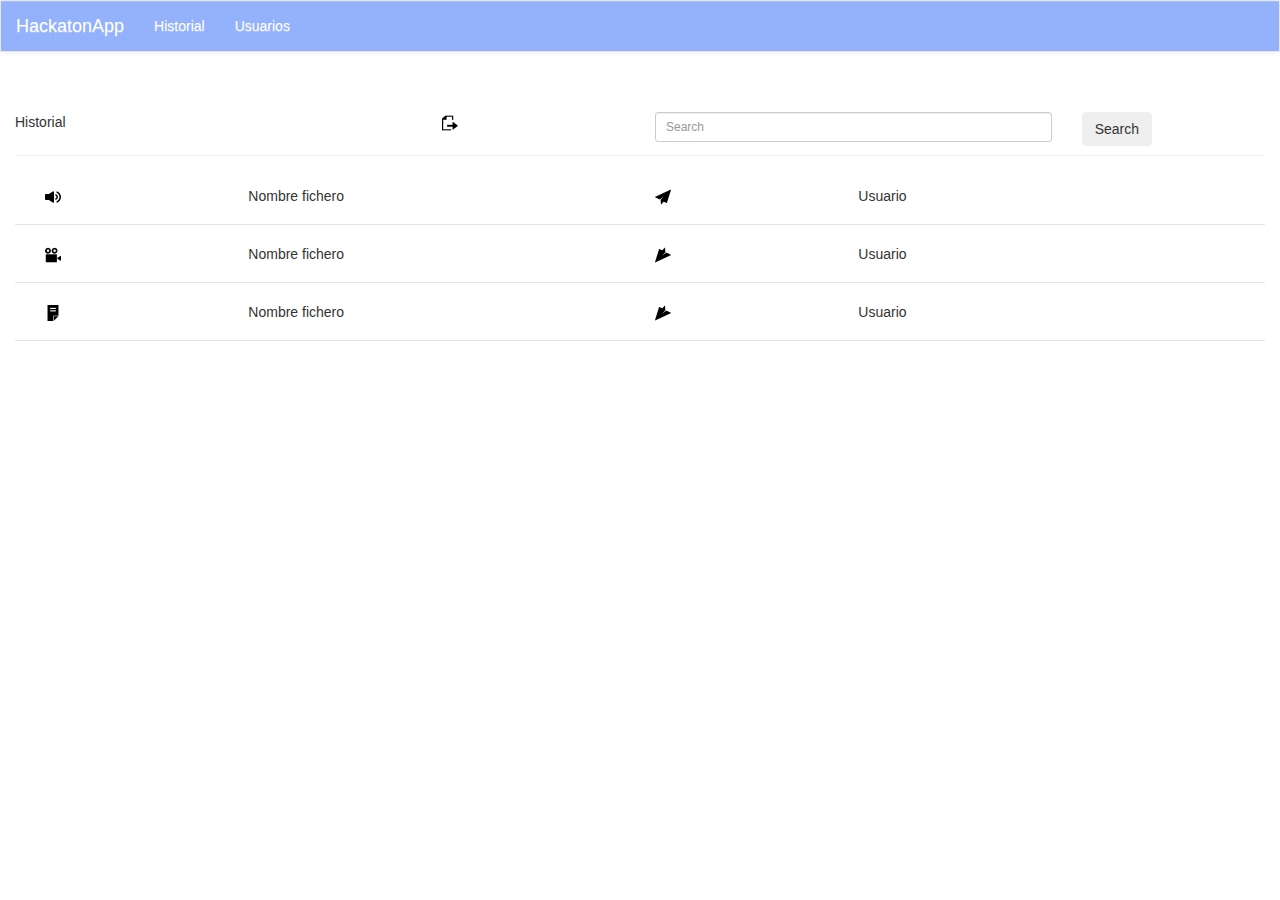
<file: index.html>
﻿<!DOCTYPE html>
<html>
<head>
    <meta charset="utf-8" />
    <meta name="viewport" content="width=device-width, initial-scale=1">
    <meta name="viewport" content="width=device-width, initial-scale=1, maximum-scale=1, user-scalable=no">

    <title>App2</title>
    
    <link href="css/bootstrap.css" rel="stylesheet" />
    <link href="css/bootstrap-theme.css" rel="stylesheet" />
    <link href="css/default.css" rel="stylesheet" />
</head>
<body>
    <nav class="navbar navbar-default">
        <div class="container-fluid">
            <!-- Brand and toggle get grouped for better mobile display -->
            <div class="navbar-header">
                <button type="button" id="navbar-collap-button" class="navbar-toggle collapsed" data-toggle="collapse" data-target="#bs-example-navbar-collapse-1" aria-expanded="false">
                    <img src="images/icons/down-arrow.png" />
                </button>
                <a class="navbar-brand" href="#">HackatonApp</a>
            </div>

            <!-- Collect the nav links, forms, and other content for toggling -->
            <div class="collapse navbar-collapse" id="bs-example-navbar-collapse-1">
                <ul class="nav navbar-nav">
                    <li><a href="#">Historial</a></li>
                    <li><a href="#">Usuarios</a></li>
                </ul>
            </div><!-- /.navbar-collapse -->
        </div><!-- /.container-fluid -->
    </nav>
    <div class="container-fluid">
        <div class="row">
            <!--<div class="col-md-4">
                <ul class="list-group">
                    <li class="list-group-item"></li>
                    <li class="list-group-item"></li>
                    <li class="list-group-item"></li>
                    <li class="list-group-item"></li>
                </ul>
            </div>-->
            <div class="col-md-12">
                <div class="page-header">
                    <div class="row">
                        <div class="col-xs-4">Historial</div>
                        <div class="col-xs-2 image-upload">
                            <label for="file-input">
                                <img src="images/icons/send.png" /><!-- ICONO ENVIAR -->
                            </label>
                            <input id="file-input" type="file" />
                        </div>
                        <!--<div class="col-xs-2"><img src="images/icons/send.png" /></div>-->
                        <!--<span role="separator" class="divider-h"></span>-->
                        <form role="search">
                            <div class="col-xs-4">
                                <input class="form-control input-sm" type="text" placeholder="Search" />
                            </div>
                            <div class="col-xs-2">
                                <input type="submit" class="btn btn-default1" value="Search" />
                            </div>
                        </form>
                    </div>
                </div>
            </div>
            <div class="col-md-12">
                <ul class="list-group">
                    <li class="list-group-item">
                        <div class="container-fluid">
                            <div class="row">
                                <div class="col-xs-2"><img src="images/icons/audio.png" /></div>
                                <div class="col-xs-4">Nombre fichero</div>
                                <div class="col-xs-2"><img src="images/icons/sent.png" /><!-- ICONO ENVIADO O RECIBIDO --></div>
                                <div class="col-xs-4">Usuario</div>
                            </div>
                        </div>
                    </li>
                    <span role="separator" class="divider-li"></span>
                    <li class="list-group-item">
                        <div class="container-fluid">
                            <div class="row">
                                <div class="col-xs-2"><img src="images/icons/video.png" /></div>
                                <div class="col-xs-4">Nombre fichero</div>
                                <div class="col-xs-2"><img src="images/icons/rec.png" /><!-- ICONO ENVIADO O RECIBIDO --></div>
                                <div class="col-xs-4">Usuario</div>
                            </div>
                        </div>
                    </li>
                    <span role="separator" class="divider-li"></span>
                    <li class="list-group-item">
                        <div class="container-fluid">
                            <div class="row">
                                <div class="col-xs-2"><img src="images/icons/file.png" /></div>
                                <div class="col-xs-4">Nombre fichero</div>
                                <div class="col-xs-2"><img src="images/icons/rec.png" /><!-- ICONO ENVIADO O RECIBIDO --></div>
                                <div class="col-xs-4">Usuario</div>
                            </div>
                        </div>
                    </li>
                    <span role="separator" class="divider-li"></span>
                </ul>
            </div>
        </div>
    </div>
    <script src="js/jquery-2.2.4.js"></script>
    <script src="js/bootstrap.js"></script>
    <script src="js/main.js"></script>
</body>
</html>
</file>
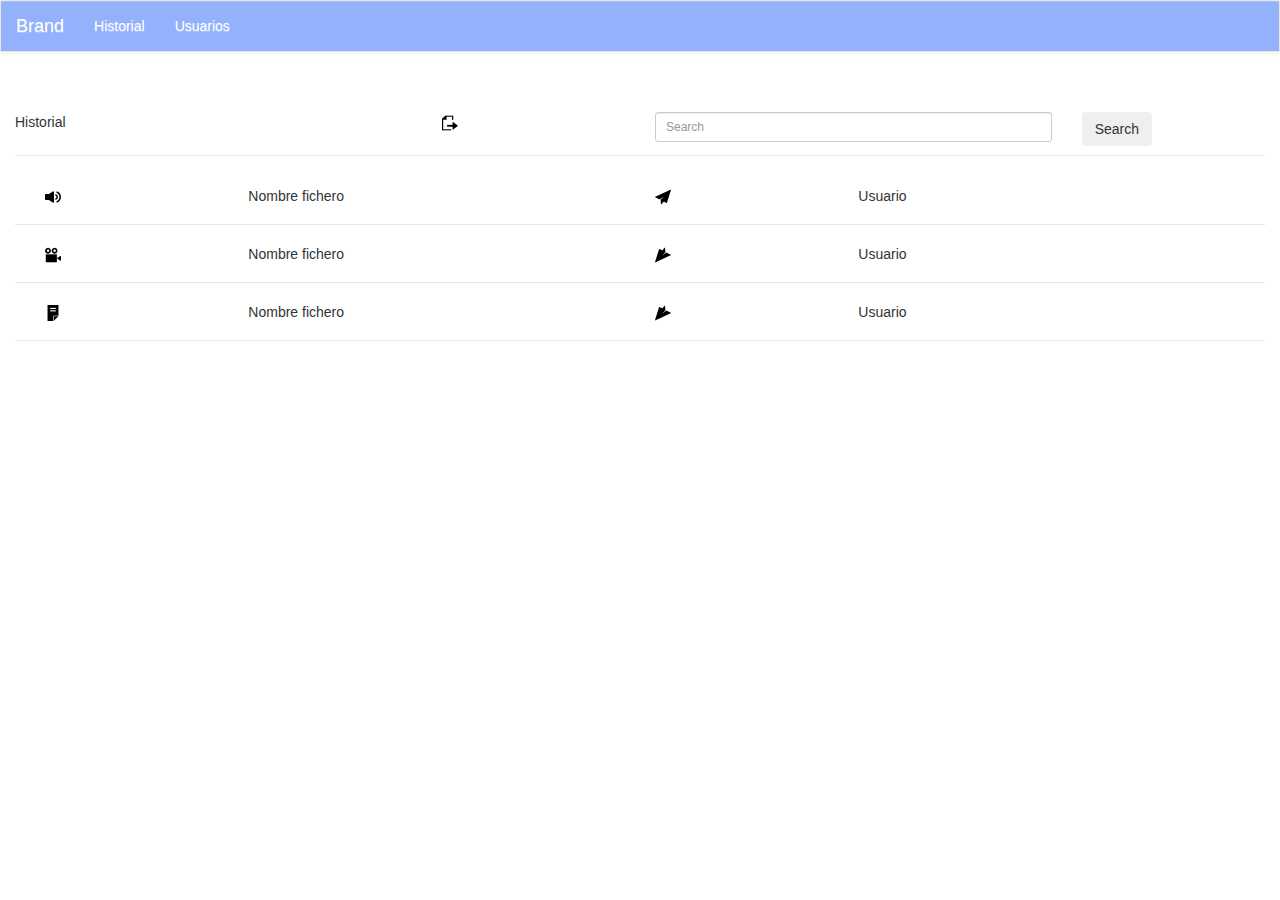
<file: bin/Debug/AppX/index.html>
﻿<!DOCTYPE html>
<html>
<head>
    <meta charset="utf-8" />
    <meta name="viewport" content="width=device-width, initial-scale=1">
    <meta name="viewport" content="width=device-width, initial-scale=1, maximum-scale=1, user-scalable=no">

    <title>App2</title>
    
    <link href="css/bootstrap.css" rel="stylesheet" />
    <link href="css/bootstrap-theme.css" rel="stylesheet" />
    <link href="css/default.css" rel="stylesheet" />
</head>
<body>
    <nav class="navbar navbar-default">
        <div class="container-fluid">
            <!-- Brand and toggle get grouped for better mobile display -->
            <div class="navbar-header">
                <button type="button" id="navbar-collap-button" class="navbar-toggle collapsed" data-toggle="collapse" data-target="#bs-example-navbar-collapse-1" aria-expanded="false">
                    <img src="images/icons/down-arrow.png" />
                </button>
                <a class="navbar-brand" href="#">Brand</a>
            </div>

            <!-- Collect the nav links, forms, and other content for toggling -->
            <div class="collapse navbar-collapse" id="bs-example-navbar-collapse-1">
                <ul class="nav navbar-nav">
                    <li><a href="#">Historial</a></li>
                    <li><a href="#">Usuarios</a></li>
                </ul>
            </div><!-- /.navbar-collapse -->
        </div><!-- /.container-fluid -->
    </nav>
    <div class="container-fluid">
        <div class="row">
            <!--<div class="col-md-4">
                <ul class="list-group">
                    <li class="list-group-item"></li>
                    <li class="list-group-item"></li>
                    <li class="list-group-item"></li>
                    <li class="list-group-item"></li>
                </ul>
            </div>-->
            <div class="col-md-12">
                <div class="page-header">
                    <div class="row">
                        <div class="col-xs-4">Historial</div>
                        <div class="col-xs-2 image-upload">
                            <label for="file-input">
                                <img src="images/icons/send.png" /><!-- ICONO ENVIAR -->
                            </label>
                            <input id="file-input" type="file" />
                        </div>
                        <!--<div class="col-xs-2"><img src="images/icons/send.png" /></div>-->
                        <!--<span role="separator" class="divider-h"></span>-->
                        <form role="search">
                            <div class="col-xs-4">
                                <input class="form-control input-sm" type="text" placeholder="Search" />
                            </div>
                            <div class="col-xs-2">
                                <input type="submit" class="btn btn-default1" value="Search" />
                            </div>
                        </form>
                    </div>
                </div>
            </div>
            <div class="col-md-12">
                <ul class="list-group">
                    <li class="list-group-item">
                        <div class="container-fluid">
                            <div class="row">
                                <div class="col-xs-2"><img src="images/icons/audio.png" /></div>
                                <div class="col-xs-4">Nombre fichero</div>
                                <div class="col-xs-2"><img src="images/icons/sent.png" /><!-- ICONO ENVIADO O RECIBIDO --></div>
                                <div class="col-xs-4">Usuario</div>
                            </div>
                        </div>
                    </li>
                    <span role="separator" class="divider-li"></span>
                    <li class="list-group-item">
                        <div class="container-fluid">
                            <div class="row">
                                <div class="col-xs-2"><img src="images/icons/video.png" /></div>
                                <div class="col-xs-4">Nombre fichero</div>
                                <div class="col-xs-2"><img src="images/icons/rec.png" /><!-- ICONO ENVIADO O RECIBIDO --></div>
                                <div class="col-xs-4">Usuario</div>
                            </div>
                        </div>
                    </li>
                    <span role="separator" class="divider-li"></span>
                    <li class="list-group-item">
                        <div class="container-fluid">
                            <div class="row">
                                <div class="col-xs-2"><img src="images/icons/file.png" /></div>
                                <div class="col-xs-4">Nombre fichero</div>
                                <div class="col-xs-2"><img src="images/icons/rec.png" /><!-- ICONO ENVIADO O RECIBIDO --></div>
                                <div class="col-xs-4">Usuario</div>
                            </div>
                        </div>
                    </li>
                    <span role="separator" class="divider-li"></span>
                </ul>
            </div>
        </div>
    </div>
    <script src="js/jquery-2.2.4.js"></script>
    <script src="js/bootstrap.js"></script>
    <script src="js/main.js"></script>
</body>
</html>
</file>
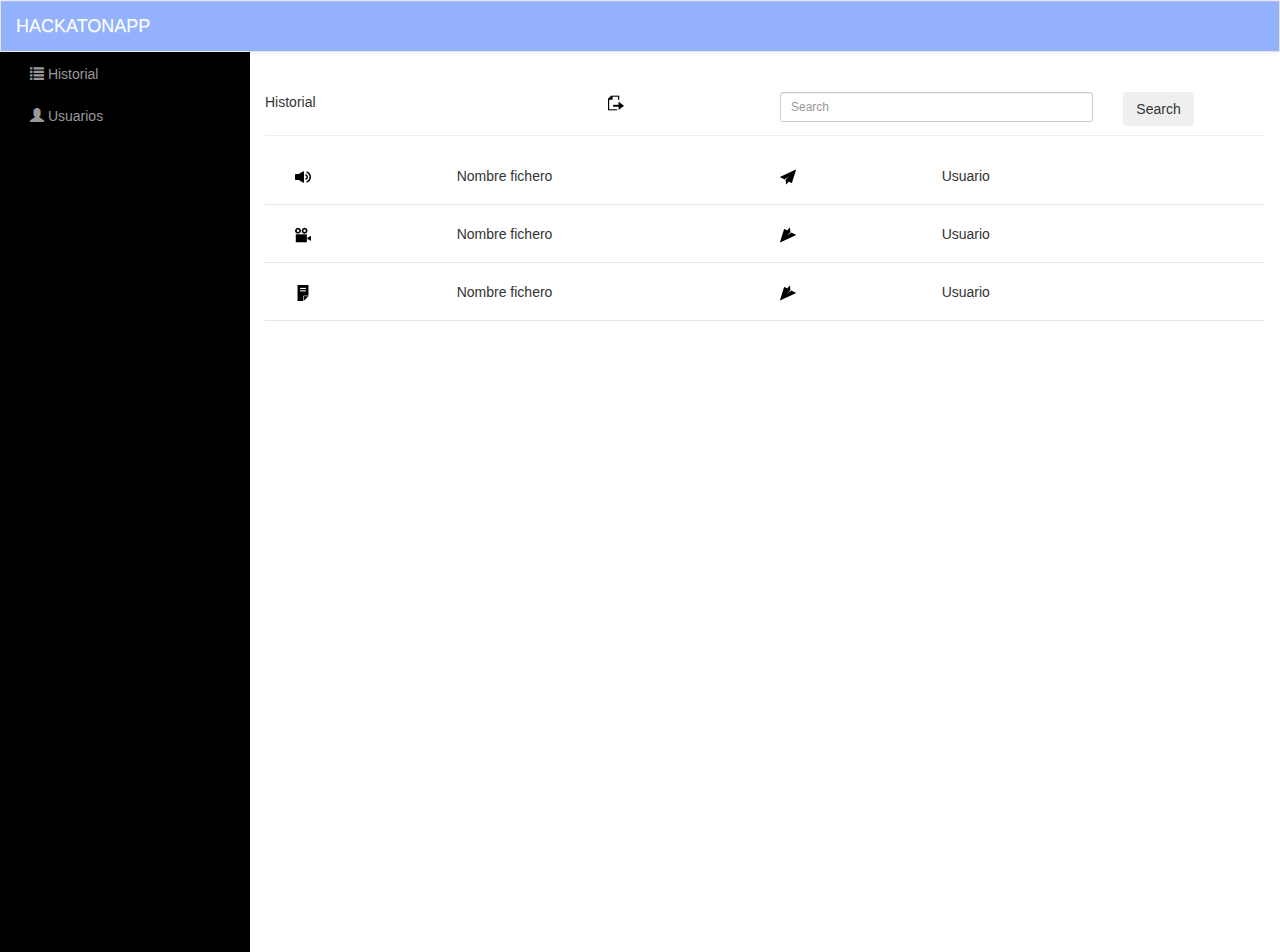
<file: index - Copy.html>
﻿<!DOCTYPE html>
<html>
<head>
    <meta charset="utf-8" />
    <meta name="viewport" content="width=device-width, initial-scale=1">
    <meta name="viewport" content="width=device-width, initial-scale=1, maximum-scale=1, user-scalable=no">

    <title>App2</title>
    
    <link href="css/bootstrap.css" rel="stylesheet" />
    <link href="css/bootstrap-theme.css" rel="stylesheet" />
    <link href="css/default.css" rel="stylesheet" />
</head>
<body>
    <nav class="navbar navbar-default no-margin">
        <!-- Brand and toggle get grouped for better mobile display -->
        <div class="navbar-header fixed-brand">
            <button type="button" class="navbar-toggle collapsed" data-toggle="collapse" id="menu-toggle">
                <img src="images/icons/next-arrow.png" />
            </button>
            <a class="navbar-brand" href="#"><i class="fa fa-rocket fa-4"></i> HACKATONAPP</a>
        </div><!-- navbar-header-->
    </nav>
    <div id="wrapper">
        <!-- Sidebar -->
        <div id="sidebar-wrapper">
            <ul class="sidebar-nav nav-pills nav-stacked" id="menu">
                <li><a href="#"><span class="glyphicon glyphicon-list"></span>   Historial</a></li>
                <li><a href="#"><span class="glyphicon glyphicon-user"></span>   Usuarios</a></li>
            </ul>
        </div><!-- /#sidebar-wrapper -->

        <div class="container-fluid">
            <div class="row">
                <div class="col-md-12">
                    <div class="page-header">
                        <div class="row">
                            <div class="col-xs-4">Historial</div>
                            <div class="col-xs-2 image-upload">
                                <label for="file-input">
                                    <img src="images/icons/send.png" /><!-- ICONO ENVIAR -->
                                </label>
                                <input id="file-input" type="file" />
                            </div>
                            <!--<div class="col-xs-2"><img src="images/icons/send.png" /></div>-->
                            <!--<span role="separator" class="divider-h"></span>-->
                            <form role="search">
                                <div class="col-xs-4">
                                    <input class="form-control input-sm" type="text" placeholder="Search" />
                                </div>
                                <div class="col-xs-2">
                                    <input type="submit" class="btn btn-default1" value="Search" />
                                </div>
                            </form>
                        </div>
                    </div>
                </div>
                <div class="col-md-12">
                    <ul class="list-group">
                        <li class="list-group-item">
                            <div class="container-fluid">
                                <div class="row">
                                    <div class="col-xs-2"><img src="images/icons/audio.png" /></div>
                                    <div class="col-xs-4">Nombre fichero</div>
                                    <div class="col-xs-2"><img src="images/icons/sent.png" /><!-- ICONO ENVIADO O RECIBIDO --></div>
                                    <div class="col-xs-4">Usuario</div>
                                </div>
                            </div>
                        </li>
                        <span role="separator" class="divider-li"></span>
                        <li class="list-group-item">
                            <div class="container-fluid">
                                <div class="row">
                                    <div class="col-xs-2"><img src="images/icons/video.png" /></div>
                                    <div class="col-xs-4">Nombre fichero</div>
                                    <div class="col-xs-2"><img src="images/icons/rec.png" /><!-- ICONO ENVIADO O RECIBIDO --></div>
                                    <div class="col-xs-4">Usuario</div>
                                </div>
                            </div>
                        </li>
                        <span role="separator" class="divider-li"></span>
                        <li class="list-group-item">
                            <div class="container-fluid">
                                <div class="row">
                                    <div class="col-xs-2"><img src="images/icons/file.png" /></div>
                                    <div class="col-xs-4">Nombre fichero</div>
                                    <div class="col-xs-2"><img src="images/icons/rec.png" /><!-- ICONO ENVIADO O RECIBIDO --></div>
                                    <div class="col-xs-4">Usuario</div>
                                </div>
                            </div>
                        </li>
                        <span role="separator" class="divider-li"></span>
                    </ul>
                </div>
            </div>
        </div>
    </div>
    <script src="js/jquery-2.2.4.js"></script>
    <script src="js/bootstrap.js"></script>
    <script src="js/main.js"></script>
</body>
</html>
</file>
<file: css/default.css>
﻿ /* Toggle Styles */
 
 #wrapper {
    padding-left: 0;
    -webkit-transition: all 0.5s ease;
    -moz-transition: all 0.5s ease;
    -o-transition: all 0.5s ease;
    transition: all 0.5s ease;
    overflow: hidden;
}
 
#wrapper.toggled {
    padding-left: 250px;
    overflow: scroll;
}
 
#sidebar-wrapper {
    z-index: 1000;
    position: absolute; 
    left: 250px;
    width: 0;
    height: 100%;
    margin-left: -250px;
    overflow-y: auto;
    background: #000;
    -webkit-transition: all 0.5s ease;
    -moz-transition: all 0.5s ease;
    -o-transition: all 0.5s ease;
    transition: all 0.5s ease;
}
#wrapper.toggled #sidebar-wrapper {
    width: 250px;
}
 
#page-content-wrapper {
    position: absolute;
    padding: 15px;
    width: 100%;  
    overflow-x: hidden; 
}
.xyz{
    min-width: 360px;
}
#wrapper.toggled #page-content-wrapper {
    position: relative;
    margin-right: 0px; 
}
.fixed-brand{
    width: auto;
}
/* Sidebar Styles */
 
.sidebar-nav {
    position: absolute;
    top: 0;
    width: 250px;
    margin: 0;
    padding: 0;
    list-style: none;
    margin-top: 2px;
}
 
.sidebar-nav li {
    text-indent: 15px;
    line-height: 40px;
}
 
.sidebar-nav li a {
    display: block;
    text-decoration: none;
    color: #999999;
}
 
.sidebar-nav li a:hover {
    text-decoration: none;
    color: #fff;
    background: rgba(255,255,255,0.2);
    border-left: red 2px solid;
}
 
.sidebar-nav li a:active,
.sidebar-nav li a:focus {
    text-decoration: none;
}
 
.sidebar-nav > .sidebar-brand {
    height: 65px;
    font-size: 18px;
    line-height: 60px;
}
 
.sidebar-nav > .sidebar-brand a {
    color: #999999;
}
 
.sidebar-nav > .sidebar-brand a:hover {
    color: #fff;
    background: none;
}
.no-margin{
    margin:0;
}
 
@media(min-width:768px) {
    #wrapper {
        padding-left: 250px;
    }
    .fixed-brand{
        width: 250px;
    }
    #wrapper.toggled {
        padding-left: 0;
    }
 
    #sidebar-wrapper {
        width: 250px;
    }
 
    #wrapper.toggled #sidebar-wrapper {
        width: 250px;
    }
    #wrapper.toggled-2 #sidebar-wrapper {
        width: 50px;
    }
    #wrapper.toggled-2 #sidebar-wrapper:hover {
        width: 250px;
    }
 
 
    #page-content-wrapper {
        padding: 20px;
        position: relative;
        -webkit-transition: all 0.5s ease;
        -moz-transition: all 0.5s ease;
        -o-transition: all 0.5s ease;
        transition: all 0.5s ease;
    }
 
    #wrapper.toggled #page-content-wrapper {
        position: relative;
        margin-right: 0;
        padding-left: 250px;
    }
    #wrapper.toggled-2 #page-content-wrapper {
        position: relative;
        margin-right: 0;
        margin-left: -200px;
        -webkit-transition: all 0.5s ease;
        -moz-transition: all 0.5s ease;
        -o-transition: all 0.5s ease;
        transition: all 0.5s ease;
        width: auto;
 
    }
}
</file>
<file: bin/Debug/AppX/css/default.css>
﻿body {
  /* Uncomment this to enable scrolling and zooming
  touch-action: manipulation;
  */
}
</file>
